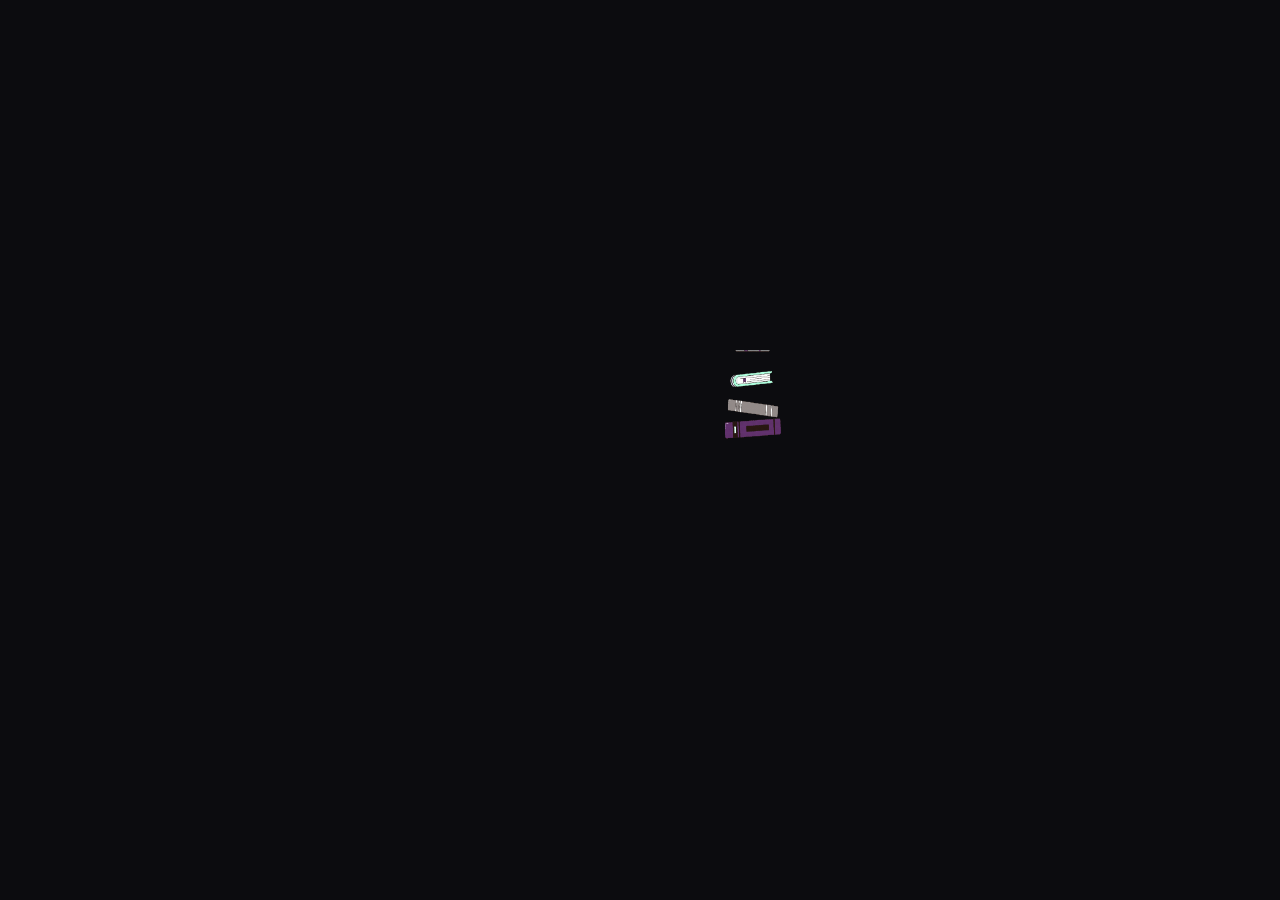
<file: index.html>
<!DOCTYPE html>
<html lang="en">
<head>
    <meta charset="UTF-8">
    <meta name="viewport" content="width=device-width, initial-scale=1.0">
    <title>Fullscreen Image Slider</title>
    <link rel="stylesheet" href="test.css">
</head>
<body>
  <div id="image-container">
    <!-- Floating GIF -->
    <img src="images/Animation - 1743355464011.gif" id="image1">
    
    <!-- Navigation & Slider -->
    <div id="image2">
        
        <!-- Navigation Bar -->
        <nav>
            <div class="logo">READER</div>
            <ul>
                <li><a href="#image2">Home</a></li>
                <li><a href="#marvel">Marvel Comics</a></li>
                <li><a href="#anime">Animes</a></li>
                <li><a href="#fantasy">Fantasy</a></li>
                <li><a href="#biopic">Biopics  </a></li>
                <li><a href="#about">About Us </a></li>
            </ul>
        </nav>

    <div class="slider-container">
        <div class="slider">
          <div class="slide"><img src="images/back.jpg" alt="Slide 1"></div>
          <div class="slide"><img src="images/anime.jpg" alt="Slide 3"></div>
          <div class="slide"><img src="images/harry potter.jpg" alt="Slide 1"></div>
          <div class="slide"><img src="images/hello.jpg" alt="Slide 2"></div>
        </div>
       
        <div class="dots">
            <span class="dot"></span>
            <span class="dot"></span>
            <span class="dot"></span>
            <span class="dot"></span>
        </div>
        
 

        <section id="marvel">
    <div class="more-movies">
        <div class="movie-category">
            <h2> Popular-Marvel comics</h2>
            <div class="movie-grid">
              <a href="comics\c1\c1.html">
                <img src="/images/back.jpg" alt="Action Movie 1">
              </a>
              <a href="/2 page/comics/c2/c2.html">
                <img src="images/comics/infinty.jpeg" alt="Action Movie 2">
              </a>
                <img src="images/comics/infinity2.jpg" alt="Action Movie 3">
                <img src="images/comics/amazing.jpg" alt="Action Movie 4">
                <img src="images/comics/war.jpg" alt="Action Movie 5">
                <img src="images/comics/secretempire.jpg" alt="Action Movie 5">
                
            </div>
        </div>
      </section>
        
<section id="anime">
        <div class="movie-category">
            <h2>Popular Anime</h2>
            <div class="movie-grid">
                <img src="images/anime/death.jpeg" alt="Drama Movie 1">
                <img src="images/anime/demon.jpeg" alt="Drama Movie 2">
                <img src="images/anime/dragon.jpeg" alt="Drama Movie 3">
                <img src="images/anime/naruto.jpeg" alt="Drama Movie 4">
                <img src="images/anime/one piece.jpeg" alt="Drama Movie 5">
                <img src="images/anime/one.jpg" alt="Drama Movie 5">
            </div>
        </div>
</section>
<section id="fantasy">
        <div class="movie-category">
          <h2>Popular Fantasy</h2>
          <div class="movie-grid">
              <img src="images/fantasy/ambercrown.jpg" alt="Comedy Movie 1">
              <img src="images/fantasy/gameoftrowns.jpg" alt="Comedy Movie 2">
              <img src="images/fantasy/harry.jpg" alt="Comedy Movie 3">
              <img src="images/fantasy/hobbit.jpg" alt="Comedy Movie 4">
              <img src="images/fantasy/jackson.jpg" alt="Comedy Movie 5">
              <img src="images/fantasy/cruel.jpg" alt="Comedy Movie 5">
          </div>
      </div>
</section>
<section id="biopic">
      <div class="movie-category">
        <h2>Popular Biopics</h2>
        <div class="movie-grid">
            <img src="images/biopics/will.jpg" alt="Comedy Movie 1">
            <img src="images/biopics/elon.jpg" alt="Comedy Movie 2">
            <img src="images/biopics/netaji.jpg" alt="Comedy Movie 3">
            <img src="images/biopics/kalam sir.jpg" alt="Comedy Movie 4">
            <img src="images/biopics/rama.jpg" alt="Comedy Movie 5">
            <img src="images/biopics/ali.webp" alt="Comedy Movie 5">
        </div>
    </div>
</section>
<section id="about">
    <footer>
      <div class="footer-container">
          <div class="footer-section about">
              <h2>About Us</h2>
              <p>Your go-to platform for movies, comics, and entertainment.</p>
          </div>
          
          <div class="footer-section links">
              <h2>Quick Links</h2>
              <ul>
                  <li><a href="#">Home</a></li>
                  <li><a href="#">Comics</a></li>
                  <li><a href="#">Biopics</a></li>
                  <li><a href="#">Anime</a></li>
                  <li><a href="#">Fantasy</a></li>
                  <li><a href="#">Favourites</a></li>
              </ul>
          </div>
  
          <div class="footer-section social">
              <h2>Follow Us</h2>
              <a href="#"><img src="images/instagram.jpeg" alt="Facebook"></a>
              <a href="#"><img src="images/face.jpeg" alt="Twitter"></a>
              <a href="#"><img src="images/x.png" alt="Instagram"></a>
          </div>
      </div>
      
      <div class="footer-bottom">
          &copy; 2025 READER | All Rights Reserved
      </div>
  </footer>
</section>
  
   
    </div>

  </div> 

  </div>


  <style>
    #image2 {
      display: none;
    }
  </style>
  <script src="test.js"></script>
</body>
</html>
</file>
<file: test.css>
html {
    scroll-behavior: smooth;
}

/* Fullscreen Background Image */
body {
    font-family: Arial, sans-serif;
    background-color: rgb(12, 12, 15);
    color: white;
    display: flex;
    /* height: 250vh; */
    overflow: visible;
    overflow-x: hidden;
    scroll-behavior:smooth;

}

/* Navigation Bar */
nav {
    background:linear-gradient(to right, rgb(0, 0, 0), rgba(255, 0, 0, 0));
    width: 150px;
    height: 110vh;
    padding: 20px;
    display: flex;
    flex-direction: column;
    align-items: flex-start;
    position: fixed;
    z-index: 2;
    transition: width 0.3s ease-in-out;
    margin-top: -2vh;
    margin-left: -1vh;
}

/* Expand Navigation on Hover */
nav:hover {
    width: 250px;
}

/* Logo */
.logo {
    font-size: 24px;
    font-weight: bold;
    font-family: Verdana;
    margin-bottom: 275px;
    transition: margin-left 0.3s ease-in-out;
    transition: pop 0.3s eae;

}

nav:hover .logo {
    margin-left: 10px;
}

/* Navigation Links */
ul {
    list-style: none;
    padding: 0;
    width: 100%;
}

ul li {
    margin-bottom: 5px;
    opacity: 0;
    transition: opacity 0.3s ease-in-out, transform 0.3s ease-in-out;
    transform: translateX(-20px);
}

nav:hover ul li {
    opacity: 1;
    transform: translateX(0);
}

ul li a {
    text-decoration: none;
    color: rgb(255, 255, 255);
    
    display: block;
    padding: 10px;
    border-radius: 5px;
   
}

ul li a:hover {
    text-indent: 5%;
    /* background-color: #49474782; */
}
/* Fullscreen Image Slider */
.slider-container {
    width: 100vw;
    height: 100vh;
    overflow: visible;
    position: absolute;
    z-index: 1;
}
.slider {
   
    display: flex;
    width: 300%;
    height: 80%;
    transition: transform 1.5s ease-in-out;
}
.slide {
    width: 100vw;
    height: 90vh;
    flex-shrink: 0;
}
.slide img {
    width: 100%;
    height: 90%;

    object-fit:cover;
}

/* Navigation Dots */
.dots {
    position: absolute;
    bottom: 30vh;
    left: 90%;
    transform: translateX(-50%);
    display: flex;
    gap: 10px;
}
.dot {
    width: 8px;
    height: 8px;
    background: rgb(255, 255, 255);
    border-radius: 50%;
    cursor: pointer;
    transition: 0.3s;
}
.dot.active {
    background: rgb(91, 90, 90);
    transform: scale(1.3);
}

/* Fixed Small Image */
#image1 {
    position: fixed;
    top: 350px;
    left: 720px;
    width: 5vw;
    height: 10vh;
}


/* General Layout Fixes */


/* Movie Section */
.movie-section {
    background-color: rgb(0, 0, 0);
    height: auto;
    
    color: white;
    
    margin-left: 5vw; /* Adjust margin */

    position: relative; /* Ensure it's positioned correctly */
    z-index: 1; /* Ensure it's above absolute elements */
    
        margin-top: 80px; /* Increase spacing */
        padding-bottom: 50px; /* Prevent cut-off */
        width: 165vh;
         
            position: relative;
            z-index: 100;
}


.movie-section h2 {
    margin-bottom: 10px;
    font-size: 24px;
}

/* Movie Scrolling Container */
.movie-container {
    display: flex;
    align-items: center;
    position: relative;
    overflow: hidden;
    margin-bottom: 40px;
    margin-right: 40vh;
}

/* Movie List */
.movies {
    display: flex;
    gap: 35px;
    overflow-x: auto; /* Enables horizontal scrolling */
    scroll-behavior: smooth;

    width: 100%;
    padding: 10px;
    max-width: 150px;
        max-height: 200px;
    
    
}

.movies::-webkit-scrollbar {
    display: none; /* Hide scrollbar */
}

/* Movie Images */
.movies img {
    width: 150px;
    height: 200px;
    border-radius: 10px;
    transition: transform 0.3s;
}

.movies img:hover {
    transform: scale(1.1); /* Zoom effect on hover */
}

/* Scroll Buttons */
.scroll-btn {
    position: absolute;
    top: 50%;
    transform: translateY(-50%);
    background: rgba(0, 0, 0, 0.5);
    color: white;
    border: none;
    cursor: pointer;
    padding: 10px;
    font-size: 20px;
    z-index: 10;
    border-radius: 50%;
}

.left-btn {
    left: 10px;
}

.right-btn {
    right: 10px;
}

/* Additional Movie Sections */
.more-movies {
    margin-top: 60px; /* Added margin to create space */
}

.more-movies .movie-category {
    margin-bottom: 20px;
}

.movie-category h2 {
    font-size: 22px;
    margin-bottom: 10px;
    margin-left:18vh ;
}

/* Movie Grid Layout */
.movie-grid {
    position: relative;
    display: flex;
    flex-wrap: wrap;
    gap: 25px;
    justify-content: center;
    padding: 10px;
    margin-right: 23vh;
    width: 300vh;
    overflow-x: scroll;
    margin-right: 0; /* Remove right margin */
    padding: 10px 20px; /* Add padding for spacing */
}

.movie-grid img {
    width: 160px;
    height: 230px;
    border-radius: 5px;
    transition: transform 0.3s ease-in-out;
}

.movie-grid img:hover {
    transform: scale(1.1);
}
.shows {
    overflow: visible !important;
    min-height: auto; /* Increase height */
}

.movie-grid {
    display: flex;
    flex-wrap: nowrap;  /* Prevent wrapping */
    gap: 18px;
    padding: 10px;
    width: 100%; /* Ensure it fits the parent */
    max-width: 200vw; /* Prevent exceeding the viewport */
    overflow-x: auto; /* Enable horizontal scrolling */
    scroll-behavior: smooth;
    margin-left: 4vh;
    height: 30vh;
   
}

/* Ensure images are displayed properly */
.movie-grid img {
    width: 160px;
    height: 230px;
    border-radius: 5px;
    transition: transform 0.3s ease-in-out;
}

/* Add a visible scrollbar */
.movie-grid::-webkit-scrollbar {
    height: 8px;
}

.movie-grid::-webkit-scrollbar-thumb {
    background: #888;
    border-radius: 5px;
}

.movie-grid::-webkit-scrollbar-thumb:hover {
    background: #555;
}


footer {
    background-color: #111;
    color: white;
    padding: 20px 0;
    text-align: center;
    margin-top: 20vh;
}

.footer-container {
    display: flex;
    justify-content: space-around;
    flex-wrap: wrap;
    max-width: 1200px;
    margin: auto;
    padding: 20px;
    height: 170px;
}

.footer-section {
    flex: 1;
    min-width: 250px;
    margin: 10px;
}

.footer-section h2 {
    font-size: 18px;
    margin-bottom: 10px;
    border-bottom: 2px solid #ff0000;
    display: inline-block;
}

.footer-section ul {
    list-style: none;
    padding: 0;
}

.footer-section ul li {
    margin: 8px 0;
}

.footer-section ul li a {
    color: white;
    text-decoration: none;
    transition: 0.3s;
}

.footer-section ul li a:hover {
    color: #ff6b6b;
}

.footer-section img {
    width: 30px;
    margin: 5px;
}

.footer-bottom {
    margin-top: 10px;
    padding: 10px;
    background: #000000;
}
section {
    scroll-margin-top: 80px; /* Adjust based on navbar height */
    padding: 50px 20px;
    margin-top: -8vh;
}
</file>
